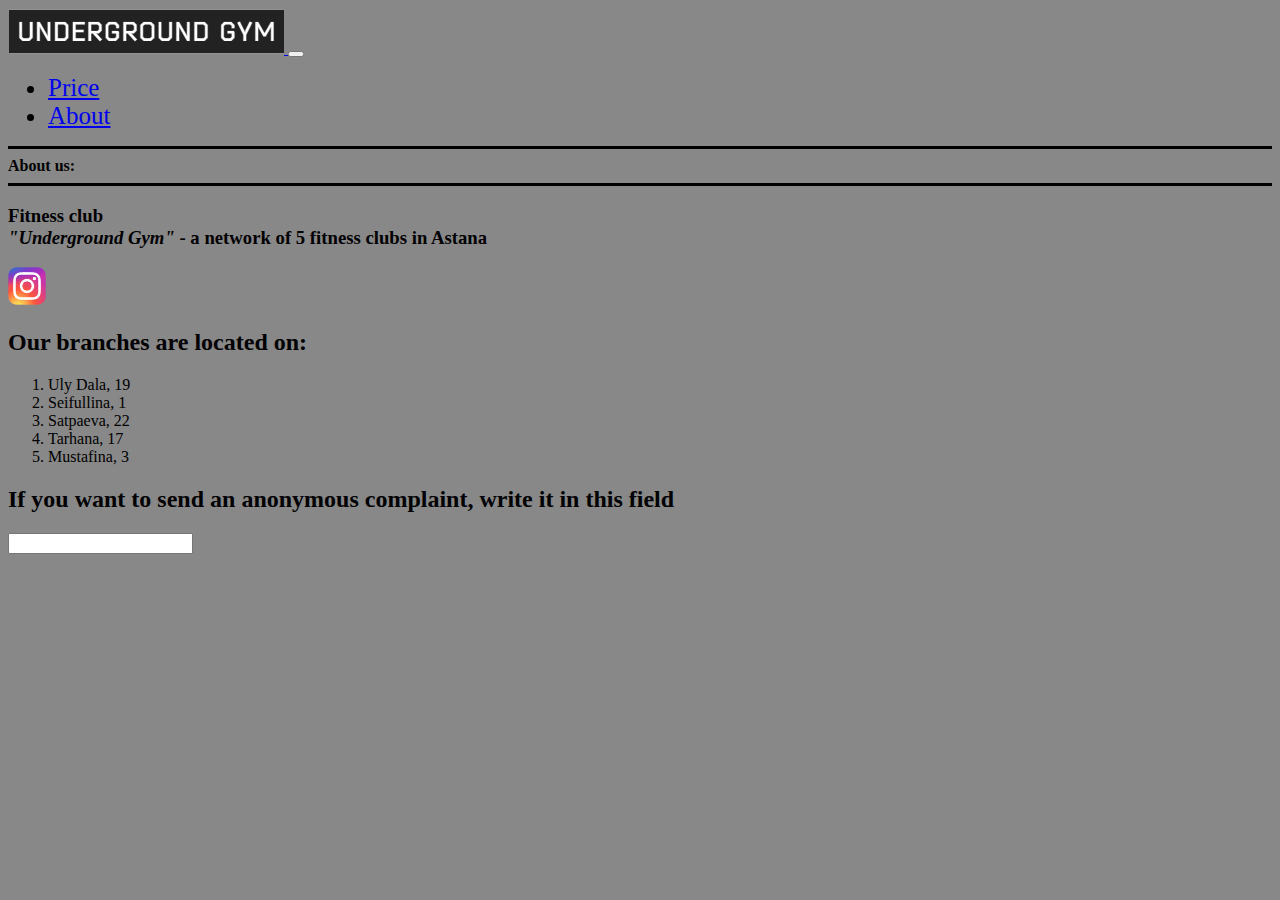
<file: about.html>
<!DOCTYPE html>
<html lang="en" dir="ltr">
  <head>
    <meta charset="utf-8">
    <title>About us</title>
    <link rel="stylesheet"
    href="https://cdn.jsdelivr.net/npm/bootstrap@4.6.0/dist/css/bootstrap.min.css"
    integrity="sha384-B0vP5xmATw1+K9KRQjQERJvTumQW0nPEzvF6L/Z6nronJ3oUOFUFpCjEUQouq2+l"
    crossorigin="anonymous">
    <link rel="stylesheet" href="styles/aboutStyle.css">
    <link rel="icon" href="images/Underground_Gym_Logo.ico">
    <script src="JS/about.js" charset="utf-8"></script>
  </head>
  <body>
    <section id="title">
      <nav class="navbar navbar-expand-lg bg-dark navbar-dark">
        <a class="navbar-brand" href="index.html">
          <img src="images/Underground Gym.png" alt="Underground Gym">
        </a>
        <button class="navbar-toggler" type="button" data-toggle="collapse" data-target="#navbarSupportedContent" aria-controls="navbarSupportedContent" aria-expanded="false" aria-label="Toggle navigation">
          <span class="navbar-toggler-icon"></span>
        </button>
        <div class="collapse navbar-collapse" id="navbarSupportedContent">
          <ul class="navbar-nav ml-auto">
            <li class="nav-item">
              <a id="price" class="nav-link" href="price.html" onmouseover="onmouseoverNavPrice()" onmouseout="onmouseoutNavPrice()">Price</a>
            </li>
            <li class="nav-item">
              <a id="about" class="nav-link" href="about.html" onmouseover="onmouseoverNavAbout()" onmouseout="onmouseoutNavAbout()">About</a>
            </li>
          </ul>
        </div>
      </nav>
    </section>

    <div>
      <hr noshade size="3" color="black">
      <strong>About us:</strong>
      <hr noshade size="3" color="black">
      <h3>Fitness club<br><em>"Underground Gym"</em> - a network of 5 fitness clubs in Astana</h3>
      <a href="https://instagram.com/underground_gym_ast?utm_medium=copy_link">
        <img src="images/instagram_logo.png" width="38px" height="38px" alt="Instagram">
      </a>
      <h2>Our branches are located on:</h2>
      <ol>
        <li class="list">Uly Dala,&nbsp19</li>
        <li class="list">Seifullina,&nbsp1</li>
        <li class="list">Satpaeva,&nbsp22</li>
        <li class="list">Tarhana,&nbsp17</li>
        <li class="list">Mustafina,&nbsp3</li>
      </ol>
    </div>

    <div id="complaint">
      <h2>If you want to send an anonymous complaint, write it in this field</h2>
      <input type="text" id="complaintIn">
      <p id="hint"></p>
      <p id="hint2"></p>

      <script>
      document.getElementById("complaintIn").onkeypress = function() {myFunction()};

      function myFunction() {
        document.getElementById("hint").innerHTML = "Do not forget to write to whom exactly the complaint is directed.";
        document.getElementById("hint2").innerHTML = "Don't be afraid to write because the customer is always right";
      }
      </script>
    </div>
  </body>
</html>
</file>
<file: styles/aboutStyle.css>
body {
  background-color: #888;
}

li.list {
  clear:left;
}

li.nav-item {
  font-size: 25px;
}
</file>
